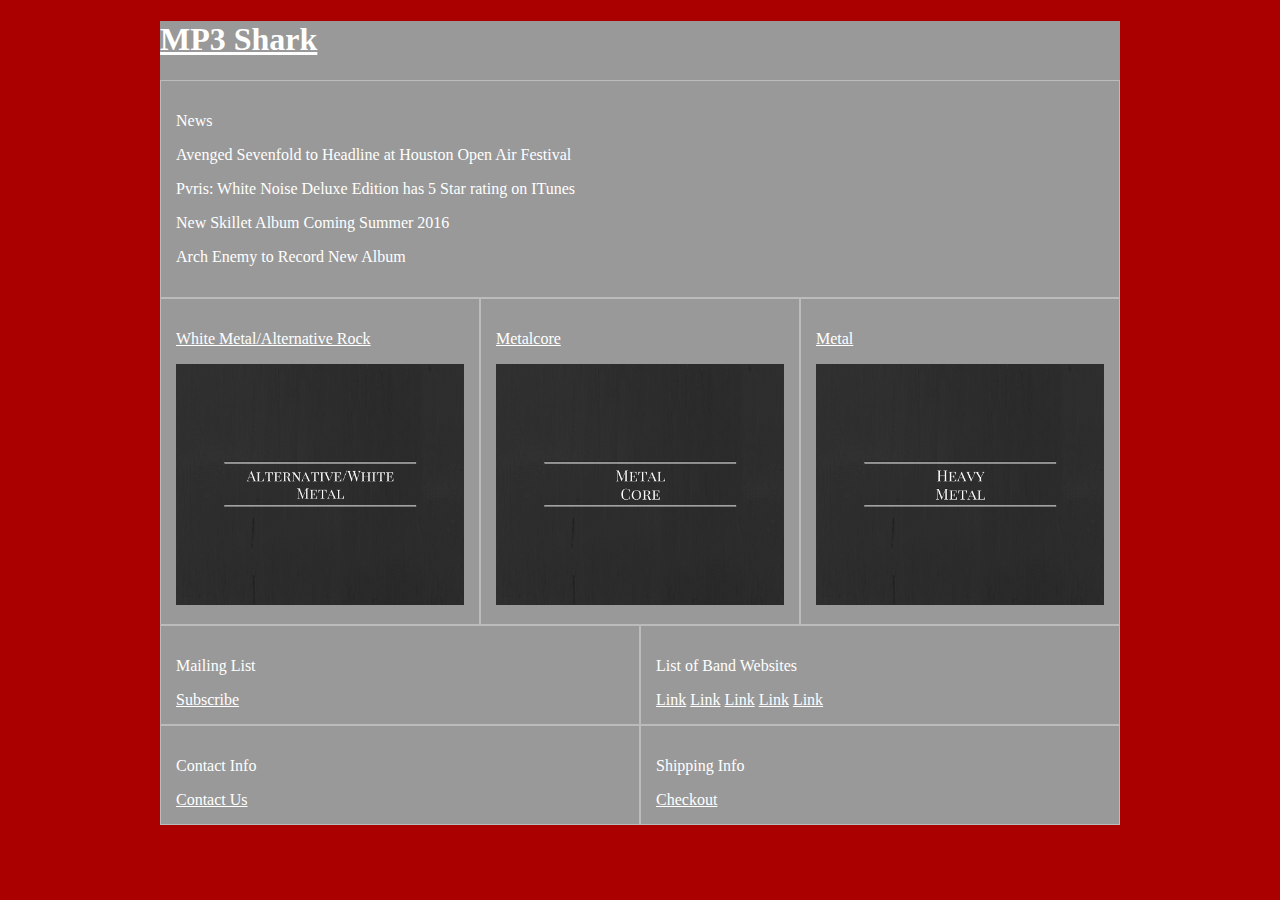
<file: index.html>
<!DOCTYPE html>

<html lang="en">
<head>
<title>MP3 Shark</title>
<link rel="icon" href="img/music_note.jpg">

<!-- Stylesheets -->
<link rel="stylesheet" href="css/grid_6.css">
<link rel="stylesheet" href="css/main.css">
<link rel="stylesheet" href="css/cart.css">

<meta name="viewport" content="width=device-width, initial-scale=1">
<meta charset="utf-8">
</head>
<header>

</header>



<div class="container">
<h1><a href="index.html">MP3 Shark</a></h1>



<div class="row">
<div class="full">
<p>News</p>
<p>Avenged Sevenfold to Headline at Houston Open Air Festival</p>
<p>Pvris: White Noise Deluxe Edition has 5 Star rating on ITunes</p>
<p>New Skillet Album Coming Summer 2016</p>
<p>Arch Enemy to Record New Album</p>
</div>
</div>

<div class="row">
    
<div class="one-third">
<a href="alternative.html"><p>White Metal/Alternative Rock</p></a>
<a href="alternative.html"><img src="img/Alternative.jpg"></a>
</div>

<div class="one-third">
<a href="metalcore.html"><p>Metalcore</p></a>
<a href="metalcore.html"><img src="img/MetalCore.jpg"></a>
</div>   

<div class="one-third">
<a href="metal.html"><p>Metal</p></a>
<a href="metal.html"><img src="img/HeavyMetal.jpg"></a>
</div>

</div>




<div class="row">
<div class="one-half">
<p>Mailing List</p>
<a href="#">Subscribe</a>
</div>

<div class="one-half">
<p>List of Band Websites</p>
<a href="#">Link</a>
<a href="#">Link</a>
<a href="#">Link</a>
<a href="#">Link</a>
<a href="#">Link</a>
</div>
</div>




<div class="row">

<div class="one-half">
<p>Contact Info</p>
<a href="#">Contact Us</a>
</div>

<div class="one-half">
<p>Shipping Info</p>
<a href="cart.html">Checkout</a>
</div>

</div>


</div>
<footer></footer>
<!-- JavaScript -->
<script src="js/jquery-2.1.4.min.js"></script>
<script src="js/cart.js"></script>

</body>
</html>
</file>
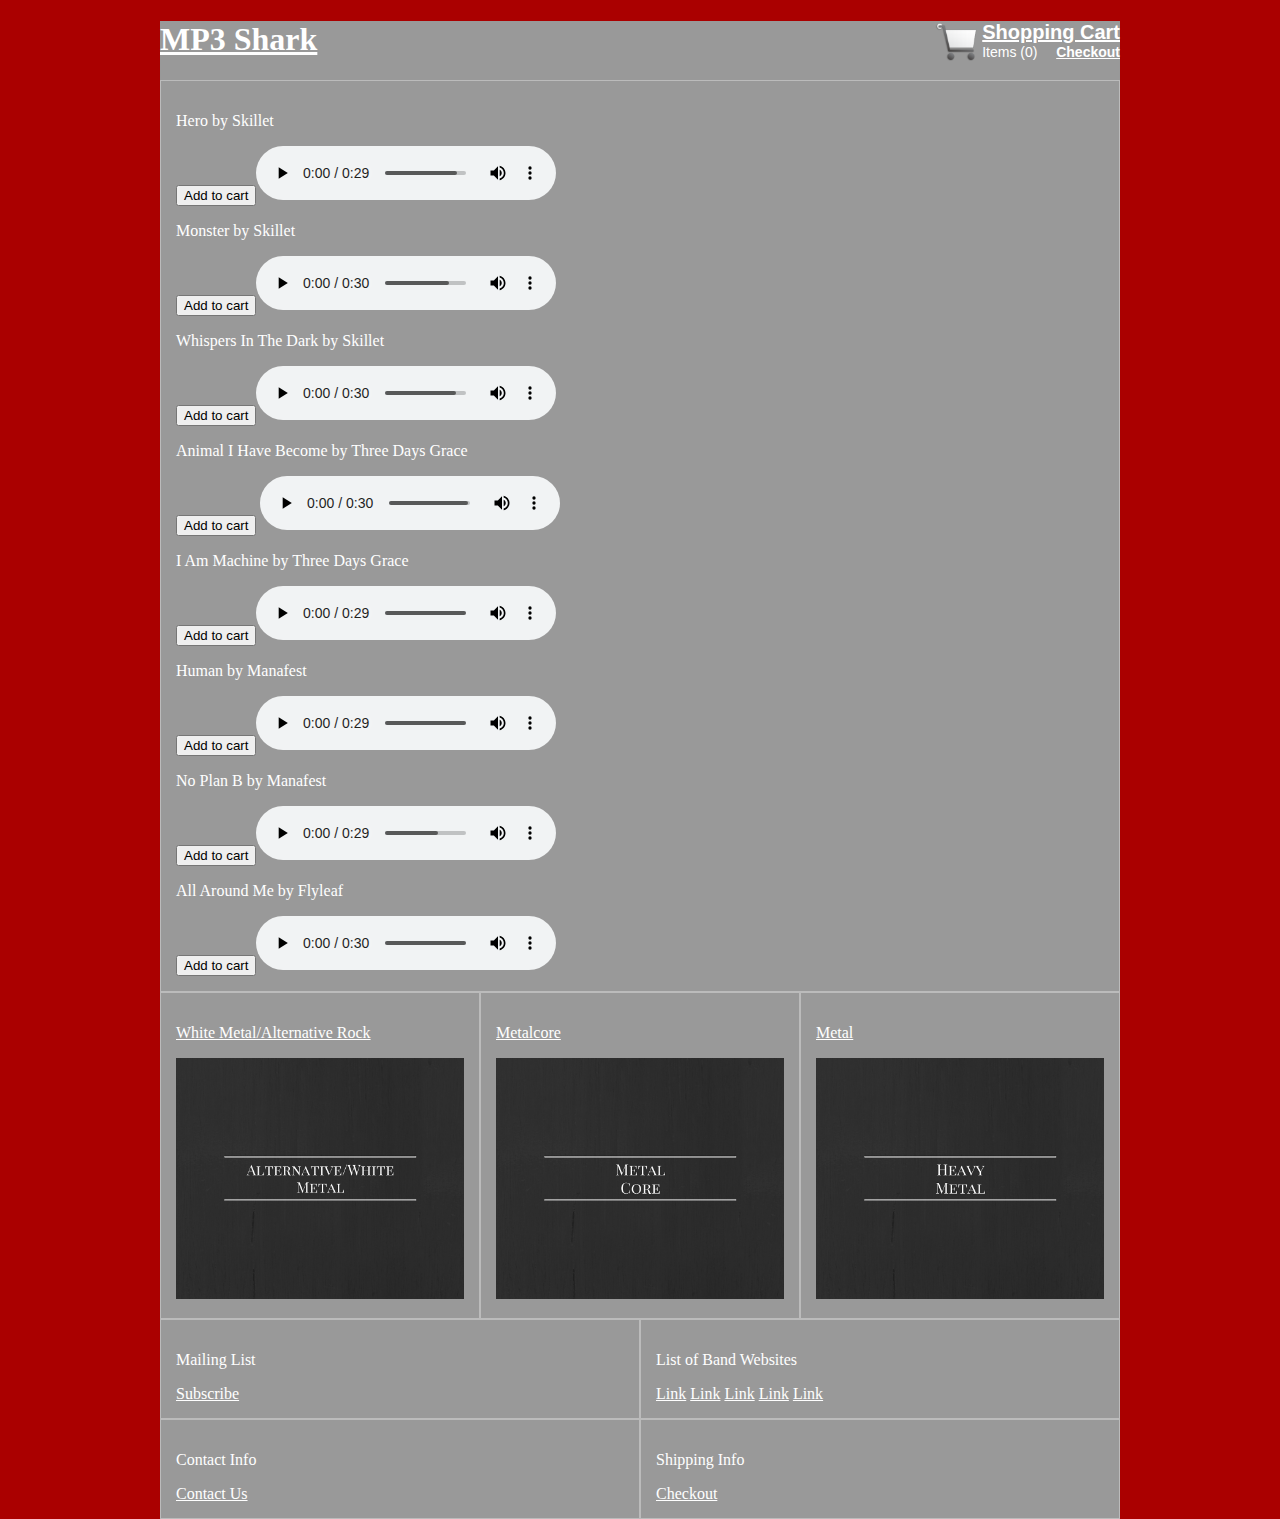
<file: alternative.html>
<!DOCTYPE html>

<html lang="en">
<head>
<title>Mp3 Shark</title>
<link rel="icon" href="img/music_note.jpg">

<!-- Stylesheets -->
<link rel="stylesheet" href="css/grid_6.css">
<link rel="stylesheet" href="css/main.css">
<link rel="stylesheet" href="css/cart.css">

<meta name="viewport" content="width=device-width, initial-scale=1">
<meta charset="utf-8">
</head>
<header>

</header>

<div class="container">
        <!-- begin cart link widget -->
<div id="cart_links">
    <a href="cart.html"><img class="cart_icon" src="img/cart_icon.png" alt="cart icon" /></a>
    <span class="cart_link"><a id="cart_link" href="#">Shopping Cart</a></span> <br />
    <span class="item_count">Items (<span id="item_count">0</span>)</span>
    <span class="checkout_link"><a id="checkout_link" href="#">Checkout</a></span>

</div>

<body onload="loadCart()">
<div class="container">
<h1><a href="index.html">MP3 Shark</a></h1>


<!--<div class="row">
<div class="full">
<p>Owl Carousel</p>
<img src="img/test/carousel.jpg">
</div>
</div>-->
<div class="row">
<div class="full">
<p></p>
<p>Hero by Skillet</p><input type="button" onclick="addToCart('hero')" value="Add to cart"><audio controls>
<source src="audio/Hero.mp3" type="audio/mpeg">    
</audio>

<p>Monster by Skillet</p><input type="button" onclick="addToCart('monster')" value="Add to cart"><audio controls>
<source src="audio/Monster.mp3" type="audio/mpeg">    
</audio>

<p>Whispers In The Dark by Skillet</p><input type="button" onclick="addToCart('whispers_in_the_dark')" value="Add to cart"><audio controls>
<source src="audio/WhispersInTheDark.mp3" type="audio/mpeg">    
</audio>

<p>Animal I Have Become by Three Days Grace</p><input type="button" onclick="addToCart('animal_i_have_become')" value="Add to cart">
<audio controls>
<source src="audio/AnimalIHaveBecome.mp3" type="audio/mpeg">    
</audio>

<p>I Am Machine by Three Days Grace</p><input type="button" onclick="addToCart('i_am_machine')" value="Add to cart"><audio controls>
<source src="audio/IAmMachine.mp3" type="audio/mpeg">    
</audio>

<p>Human by Manafest</p><input type="button" onclick="addToCart('human')" value="Add to cart"><audio controls>
<source src="audio/Human.mp3" type="audio/mpeg">    
</audio>

<p>No Plan B by Manafest</p><input type="button" onclick="addToCart('no_plan_b')" value="Add to cart"><audio controls>
<source src="audio/NoPlanB.mp3" type="audio/mpeg">    
</audio>

<p>All Around Me by Flyleaf</p><input type="button" onclick="addToCart('all_around_me')" value="Add to cart"><audio controls>
<source src="audio/AllAroundMe.mp3" type="audio/mpeg">    
</audio>



</div>
</div>

<div class="row">
    
<div class="one-third">
<a href="alternative.html"><p>White Metal/Alternative Rock</p></a>
<a href="alternative.html"><img src="img/Alternative.jpg"></a>
</div>

<div class="one-third">
<a href="metalcore.html"><p>Metalcore</p></a>
<a href="metalcore.html"><img src="img/MetalCore.jpg"></a>
</div>   

<div class="one-third">
<a href="metal.html"><p>Metal</p></a>
<a href="metal.html"><img src="img/HeavyMetal.jpg"></a>
</div>

</div>




<div class="row">
<div class="one-half">
<p>Mailing List</p>
<a href="#">Subscribe</a>
</div>

<div class="one-half">
<p>List of Band Websites</p>
<a href="#">Link</a>
<a href="#">Link</a>
<a href="#">Link</a>
<a href="#">Link</a>
<a href="#">Link</a>
</div>
</div>




<div class="row">

<div class="one-half">
<p>Contact Info</p>
<a href="#">Contact Us</a>
</div>

<div class="one-half">
<p>Shipping Info</p>
<a href="cart.html">Checkout</a>
</div>

</div>


</div>
<footer></footer>
<!-- JavaScript -->
<script src="js/jquery-2.1.4.min.js"></script>
<script src="js/cart.js"></script>

</body>
</html>
</file>
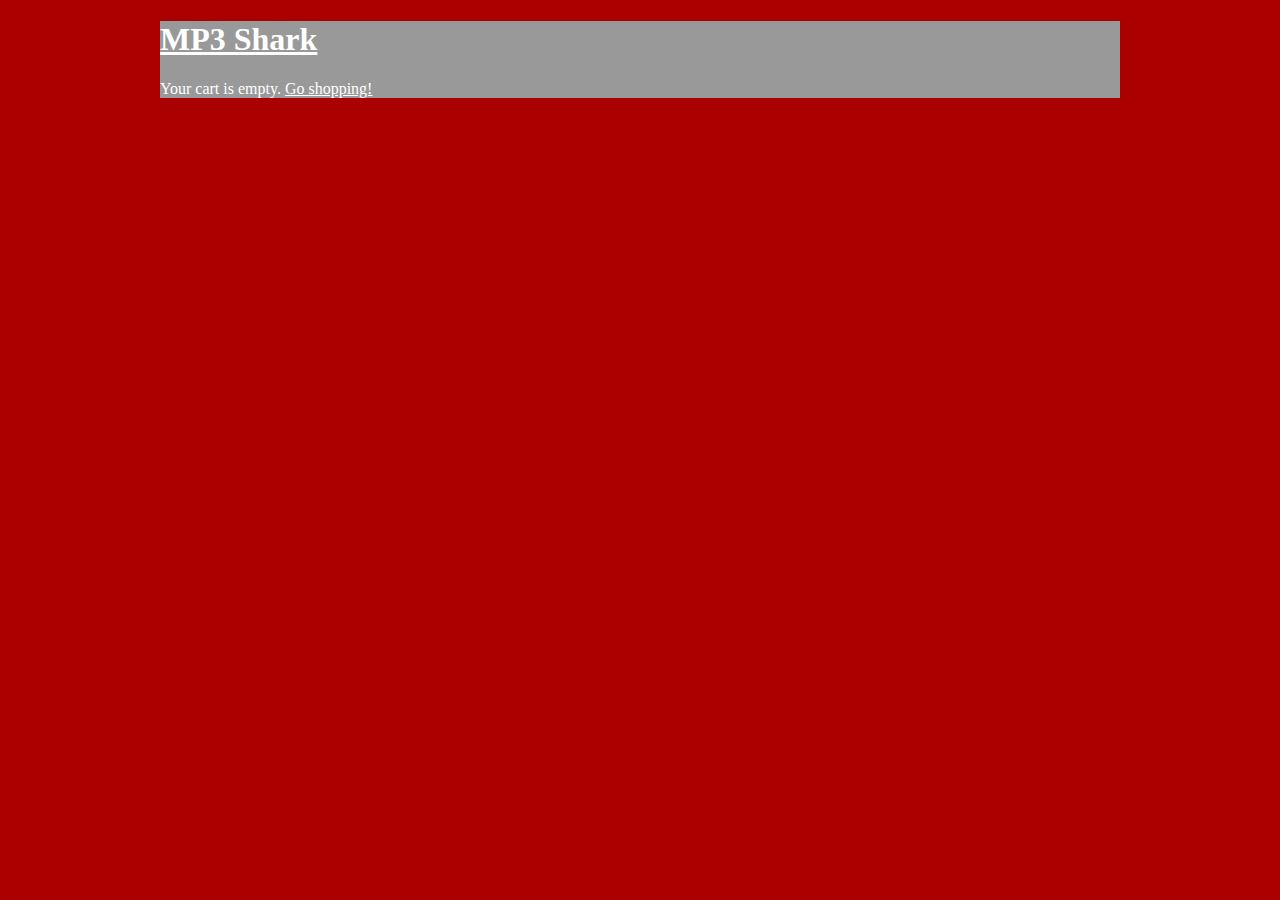
<file: cart.html>
<!DOCTYPE html>

<html lang="en">
<head>
<title>MP3 Shark</title>
<link rel="icon" href="img/music_note.jpg">

<!-- Stylesheets -->
<link rel="stylesheet" href="css/grid_6.css">
<link rel="stylesheet" href="css/main.css">
<link rel="stylesheet" href="css/cart.css">

<meta name="viewport" content="width=device-width, initial-scale=1">
<meta charset="utf-8">
</head>
<header>

</header>

<body>

<!DOCTYPE html>

<html lang="en">
<head>
<title>MP3 Shark</title>
<link rel="icon" href="img/music_note.jpg">

<!-- Stylesheets -->
<link rel="stylesheet" href="css/grid_6.css">
<link rel="stylesheet" href="css/main.css">
<link rel="stylesheet" href="css/cart.css">

<meta name="viewport" content="width=device-width, initial-scale=1">
<meta charset="utf-8">
</head>
<header>

</header>

<body onload="loadCart()">

<div class="container">
<h1><a href="index.html">MP3 Shark</a></h1>

<div id="cart">
    
</div>


<footer></footer>
<!-- JavaScript -->
<script src="js/jquery-2.1.4.min.js"></script>
<script src="js/cart.js"></script>

</body>
</html>
</file>
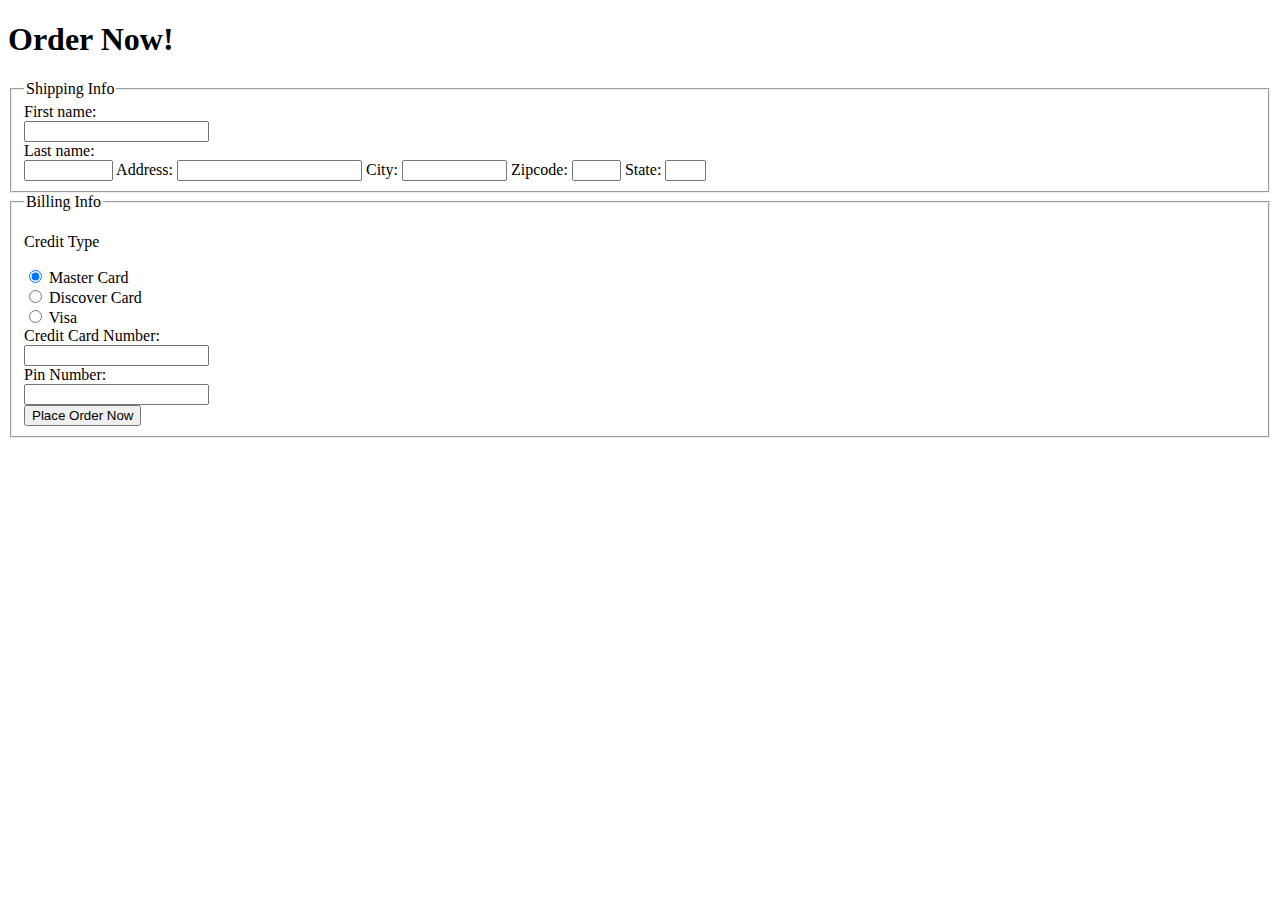
<file: checkout.html>
<!DOCTYPE html>
<head>
<title>Order Form</title>
</head>
<body>
    <h1>Order Now!</h1>
    <form action="thanks.html" method="post">
        <fieldset>
    <legend>Shipping Info</legend>
    
      
  First name:<br>
  <input type="text" name="firstname" required> <br>
  Last name:<br>
  <input type="text" name="lastname" required size=8>

  Address:
  <input type="text" name="address" required>
  City:
  <input type="text" name="city" required size=10>
  Zipcode:
  <input type="text" name="zipcode" required size=3>
  State:
  <input type="text" name="State" required size=2>
        </fieldset>
            
 
        
            <fieldset>
        
        <legend>Billing Info</legend>
        <p>Credit Type</p>
        <input type="radio" name="gender" value="Master Card" checked> Master Card<br>
        <input type="radio" name="gender" value="Discover Card"> Discover Card<br>
        <input type="radio" name="gender" value="Visa"> Visa</br>
  Credit Card Number:<br>
  <input type="text" name="Credit Card Number"required><br>
  Pin Number:<br>
  <input type="text" name="Pin Number"required><br>
   <input type="submit" value="Place Order Now"><br>
   </fieldset>
        </form>
</form>
</body>
</html>
</file>
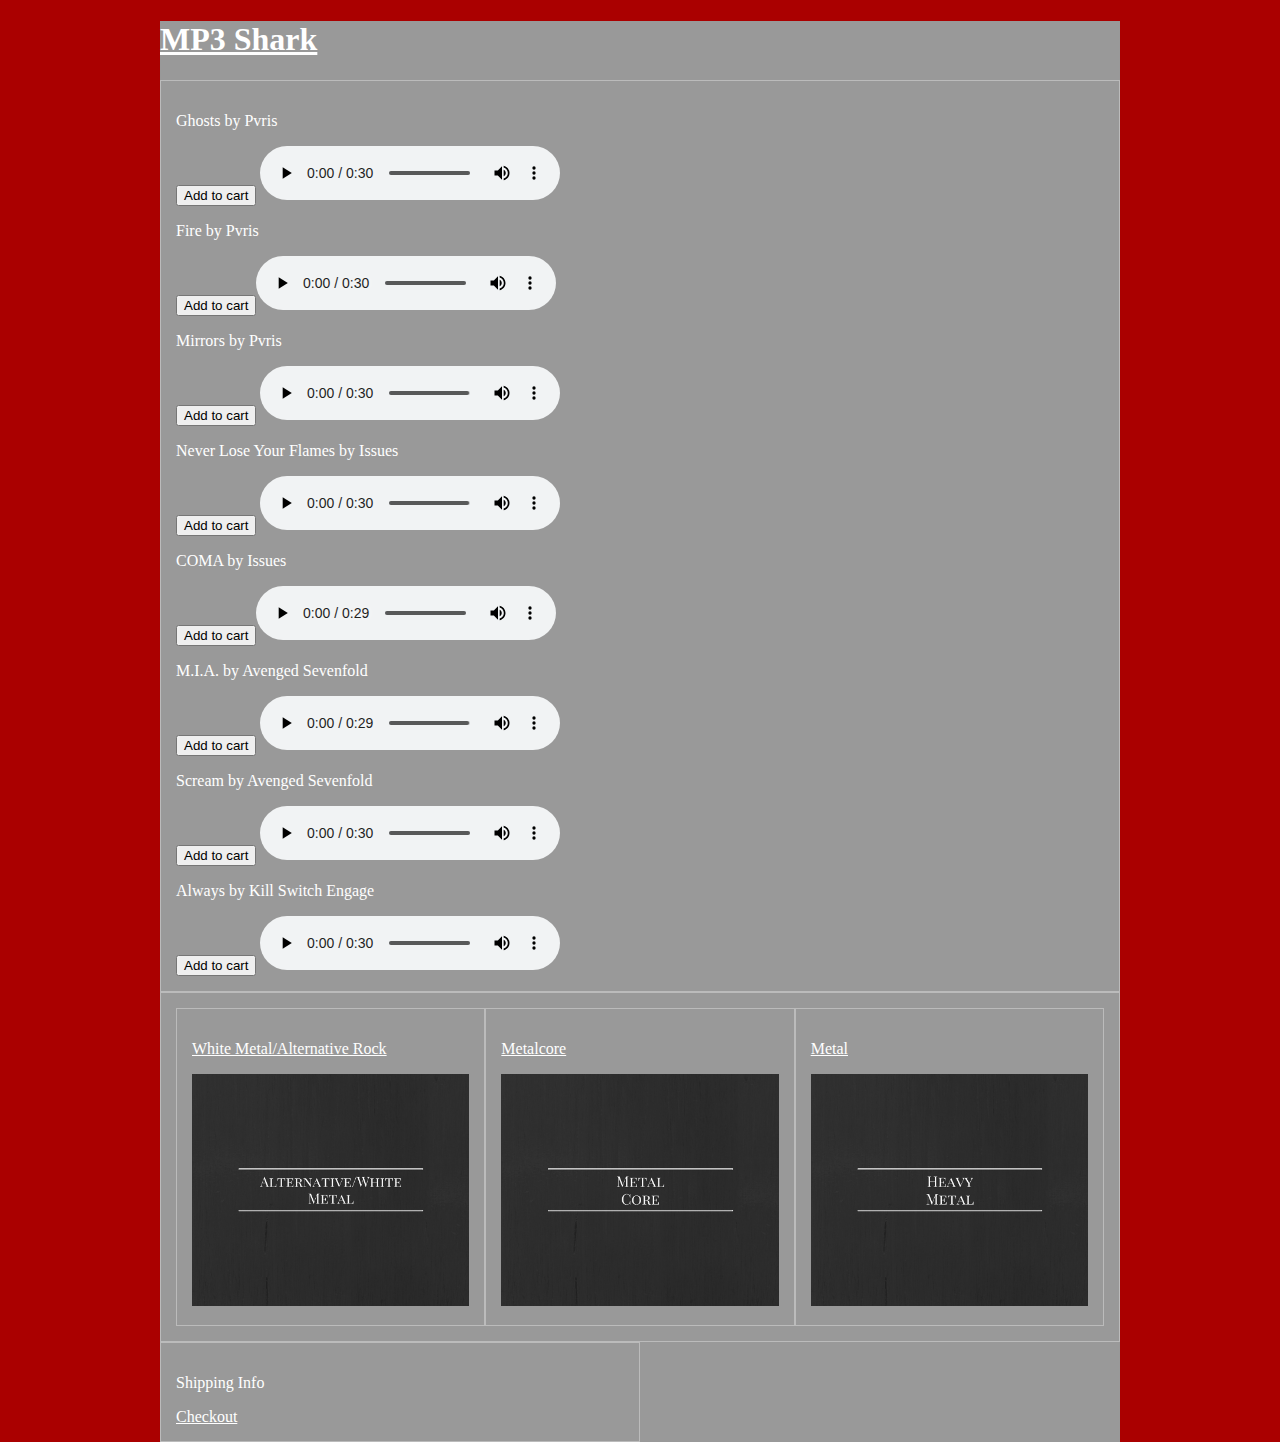
<file: junk.html>
<!DOCTYPE html>

<html lang="en">
<head>
<title>Mp3 Shark<a href="alternative.html"></title>
<link rel="icon" href="img/music_note.jpg">

<!-- Stylesheets -->
<link rel="stylesheet" href="css/grid_6.css">
<link rel="stylesheet" href="css/main.css">
<link rel="stylesheet" href="css/cart.css">

<meta name="viewport" content="width=device-width, initial-scale=1">
<meta charset="utf-8">
</head>
<header>

</header>

<body>
<body onload="loadCart()">
<div class="container">
<h1><a href="index.html">MP3 Shark</a></h1>


<!--<div class="row">
<div class="full">
<p>Owl Carousel</p>
<img src="img/test/carousel.jpg">
</div>
</div>-->
<div class="row">
<div class="full">
    
    
<p>Ghosts by Pvris</p><input type="button" onclick="addToCart('ghosts')" value="Add to cart">
<audio controls>
<source src="audio/Ghosts.mp3" type="audio/mpeg">    
</audio>

<p>Fire by Pvris</p><input type="button" onclick="addToCart('fire')" value="Add to cart"><audio controls>
<source src="audio/Fire.mp3" type="audio/mpeg">    
</audio>

<p>Mirrors by Pvris</p><input type="button" onclick="addToCart('mirrors')" value="Add to cart">
<audio controls>
<source src="audio/Mirrors.mp3" type="audio/mpeg">    
</audio>

<p>Never Lose Your Flames by Issues</p><input type="button" onclick="addToCart('never_lose_your_flames')" value="Add to cart">
<audio controls>
<source src="audio/NeverLoseYourFlames.mp3" type="audio/mpeg">    
</audio>

<p>COMA by Issues</p><input type="button" onclick="addToCart('coma')" value="Add to cart"><audio controls>
<source src="audio/Coma.mp3" type="audio/mpeg">    
</audio>

<p>M.I.A. by Avenged Sevenfold</p><input type="button" onclick="addToCart('mia')" value="Add to cart">
<audio controls>
<source src="audio/MIA.mp3" type="audio/mpeg">    
</audio>

<p>Scream by Avenged Sevenfold</p><input type="button" onclick="addToCart('scream')" value="Add to cart">
<audio controls>
<source src="audio/Scream.mp3" type="audio/mpeg">    
</audio>

<p>Always by Kill Switch Engage</p><input type="button" onclick="addToCart('always')" value="Add to cart">
<audio controls>
<source src="audio/Always.mp3" type="audio/mpeg">    
</audio>

</div>

<div class="row">
    
<div class="one-third">
<a href="alternative.html"><p>White Metal/Alternative Rock</p></a>
<a href="alternative.html"><img src="img/Alternative.jpg"></a>
</div>

<div class="one-third">
<a href="metalcore.html"><p>Metalcore</p></a>
<a href="metalcore.html"><img src="img/MetalCore.jpg"></a>
</div>   

<div class="one-third">
<a href="metal.html"><p>Metal</p></a>
<a href="metal.html"><img src="img/HeavyMetal.jpg"></a>
</div>

</div>




<div class="one-half">
<p>Shipping Info</p>
<a href="#">Checkout</a>
</div>

</div>


</div>
<footer></footer>
<!-- JavaScript -->
<script src="js/jquery-2.1.4.min.js"></script>
<script src="js/cart.js"></script>

</body>
</html>
</file>
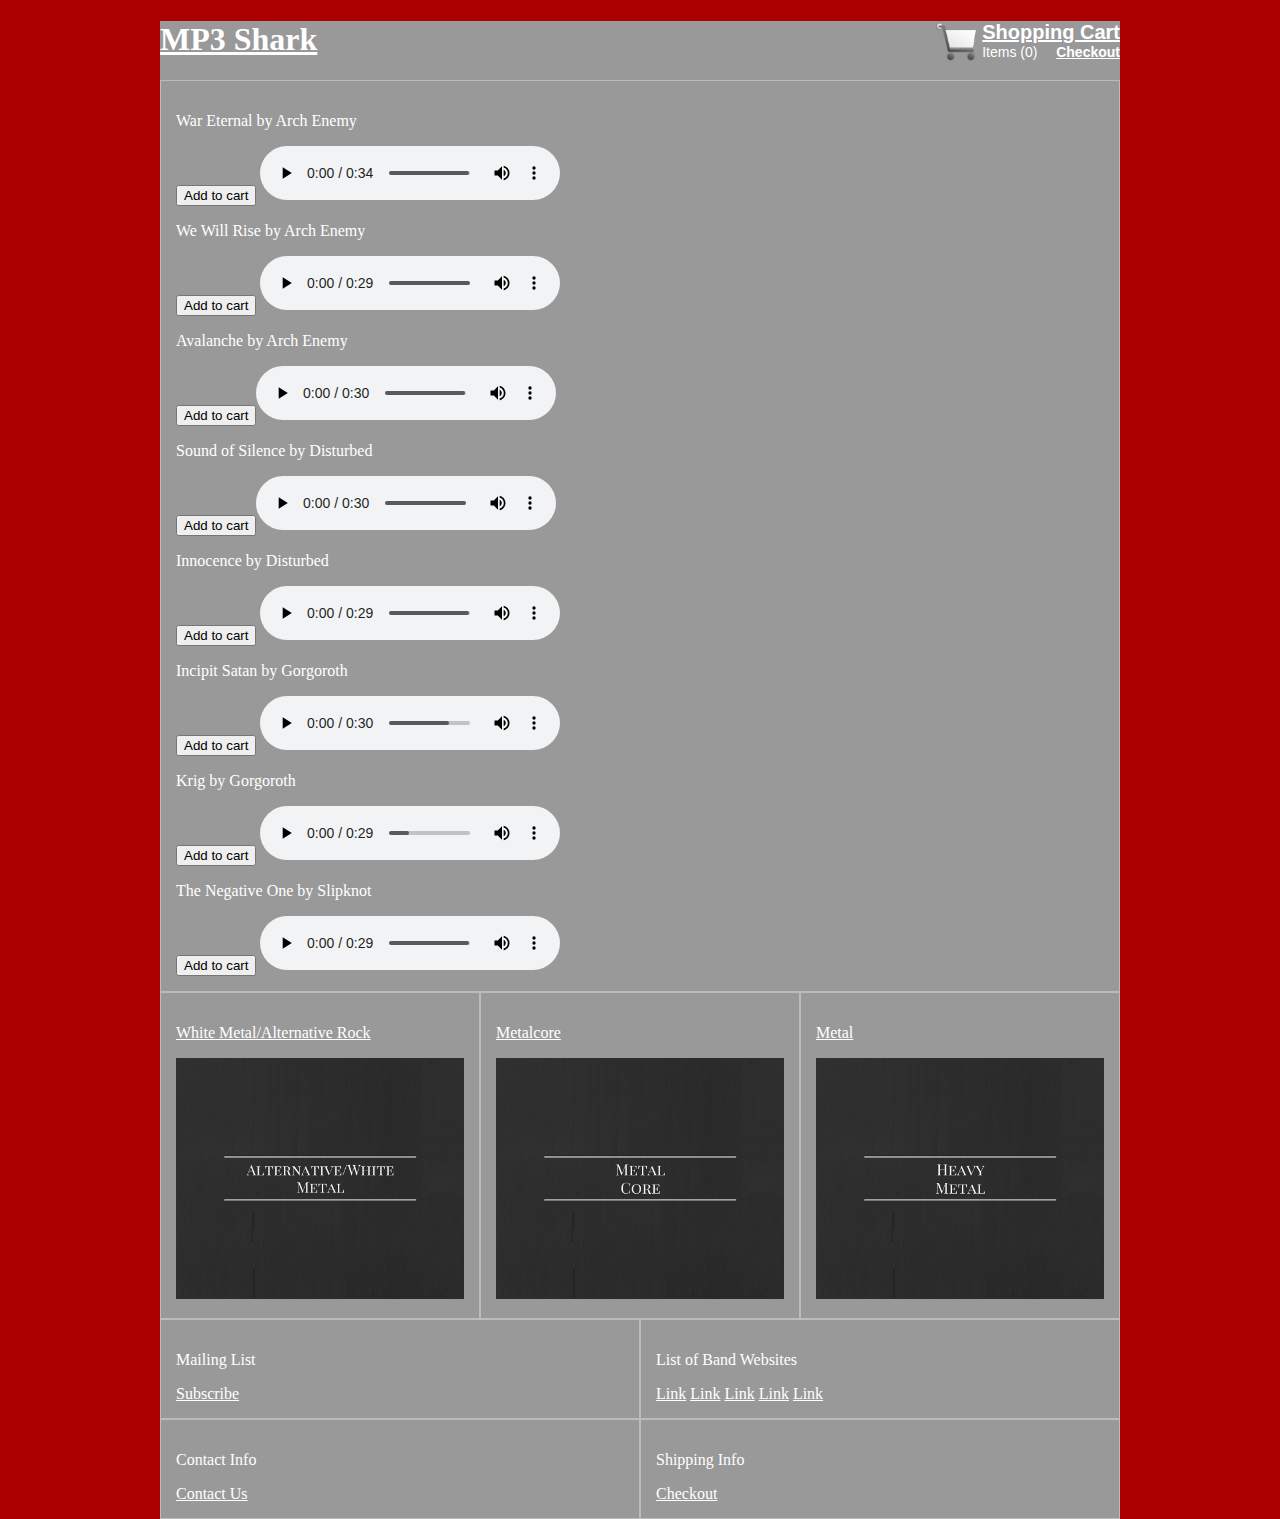
<file: metal.html>
<!DOCTYPE html>

<html lang="en">
<head>
<title>Mp3 Shark</title>
<link rel="icon" href="img/music_note.jpg">

<!-- Stylesheets -->
<link rel="stylesheet" href="css/grid_6.css">
<link rel="stylesheet" href="css/main.css">
<link rel="stylesheet" href="css/cart.css">

<meta name="viewport" content="width=device-width, initial-scale=1">
<meta charset="utf-8">
</head>
<header>

</header>
<div class="container">
        <!-- begin cart link widget -->
<div id="cart_links">
    <a href="cart.html"><img class="cart_icon" src="img/cart_icon.png" alt="cart icon" /></a>
    <span class="cart_link"><a id="cart_link" href="#">Shopping Cart</a></span> <br />
    <span class="item_count">Items (<span id="item_count">0</span>)</span>
    <span class="checkout_link"><a id="checkout_link" href="#">Checkout</a></span>

</div>

<body onload="loadCart()">
<div class="container">
<h1><a href="index.html">MP3 Shark</a></h1>


<!--<div class="row">
<div class="full">
<p>Owl Carousel</p>
<img src="img/test/carousel.jpg">
</div>
</div>-->
<div class="row">
<div class="full">
<p>War Eternal by Arch Enemy</p><input type="button" onclick="addToCart('war_eternal')" value="Add to cart">
<audio controls>
<source src="audio/WarEternal.mp3" type="audio/mpeg">    
</audio>

<p>We Will Rise by Arch Enemy</p><input type="button" onclick="addToCart('we_will_rise')" value="Add to cart">
<audio controls>
<source src="audio/WeWillRise.mp3" type="audio/mpeg">    
</audio>

<p>Avalanche by Arch Enemy</p><input type="button" onclick="addToCart('avalanche')" value="Add to cart"><audio controls>
<source src="audio/Avalanche.mp3" type="audio/mpeg">    
</audio>

<p>Sound of Silence by Disturbed</p><input type="button" onclick="addToCart('sound_of_silence')" value="Add to cart"><audio controls>
<source src="audio/TheSoundOfSilence.mp3" type="audio/mpeg">    
</audio>

<p>Innocence by Disturbed</p><input type="button" onclick="addToCart('Innocence')" value="Add to cart">
<audio controls>
<source src="audio/Innocence.mp3" type="audio/mpeg">    
</audio>

<p>Incipit Satan by Gorgoroth</p><input type="button" onclick="addToCart('incipit_satan')" value="Add to cart">
<audio controls>
<source src="audio/IncipitSatan.mp3" type="audio/mpeg">    
</audio>

<p>Krig by Gorgoroth</p><input type="button" onclick="addToCart('krig')" value="Add to cart">
<audio controls>
<source src="audio/Krig.mp3" type="audio/mpeg">    
</audio>

<p>The Negative One by Slipknot</p><input type="button" onclick="addToCart('the_negative_one')" value="Add to cart">
<audio controls>
<source src="audio/TheNegativeOne.mp3" type="audio/mpeg">    
</audio>

</div>
</div>





<div class="row">    
<div class="one-third">
<a href="alternative.html"><p>White Metal/Alternative Rock</p></a>
<a href="alternative.html"><img src="img/Alternative.jpg"></a>
</div>

<div class="one-third">
<a href="metalcore.html"><p>Metalcore</p></a>
<a href="metalcore.html"><img src="img/MetalCore.jpg"></a>
</div>   

<div class="one-third">
<a href="metal.html"><p>Metal</p></a>
<a href="metal.html"><img src="img/HeavyMetal.jpg"></a>
</div>

</div>




<div class="row">
<div class="one-half">
<p>Mailing List</p>
<a href="#">Subscribe</a>
</div>

<div class="one-half">
<p>List of Band Websites</p>
<a href="#">Link</a>
<a href="#">Link</a>
<a href="#">Link</a>
<a href="#">Link</a>
<a href="#">Link</a>
</div>
</div>




<div class="row">

<div class="one-half">
<p>Contact Info</p>
<a href="#">Contact Us</a>
</div>

<div class="one-half">
<p>Shipping Info</p>
<a href="cart.html">Checkout</a>
</div>

</div>


</div>
<footer></footer>
<!-- JavaScript -->
<script src="js/jquery-2.1.4.min.js"></script>
<script src="js/cart.js"></script>

</body>
</html>
</file>
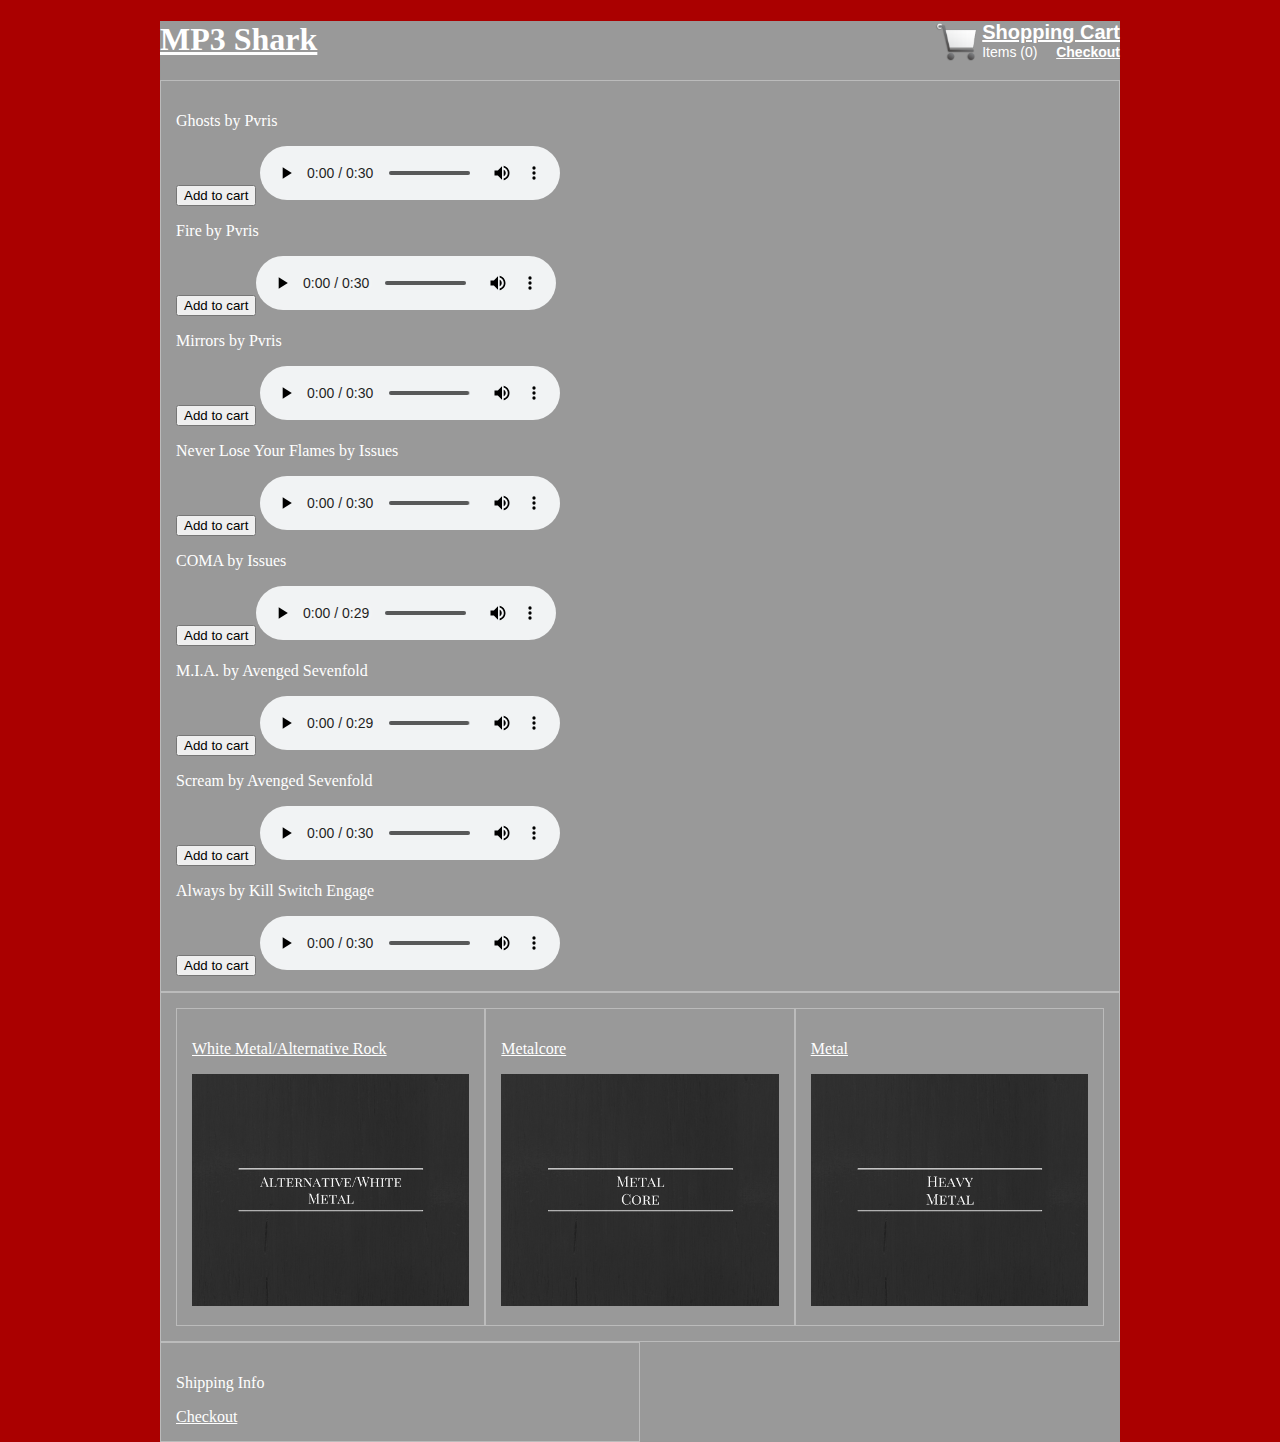
<file: metalcore.html>
<!DOCTYPE html>

<html lang="en">
<head>

</div>
<title>Mp3 Shark</title>
<link rel="icon" href="img/music_note.jpg">

<!-- Stylesheets -->
<link rel="stylesheet" href="css/grid_6.css">
<link rel="stylesheet" href="css/main.css">
<link rel="stylesheet" href="css/cart.css">

<meta name="viewport" content="width=device-width, initial-scale=1">
<meta charset="utf-8">
</head>
<header>

</header>
<div class="container">
        <!-- begin cart link widget -->
<div id="cart_links">
    <a href="cart.html"><img class="cart_icon" src="img/cart_icon.png" alt="cart icon" /></a>
    <span class="cart_link"><a id="cart_link" href="#">Shopping Cart</a></span> <br />
    <span class="item_count">Items (<span id="item_count">0</span>)</span>
    <span class="checkout_link"><a id="checkout_link" href="#">Checkout</a></span>

</div>

<body onload="loadCart()">
<div class="container">
<h1><a href="index.html">MP3 Shark</a></h1>


<div class="row">
<div class="full">
    
    
<p>Ghosts by Pvris</p><input type="button" onclick="addToCart('ghosts')" value="Add to cart">
<audio controls>
<source src="audio/Ghosts.mp3" type="audio/mpeg">    
</audio>

<p>Fire by Pvris</p><input type="button" onclick="addToCart('fire')" value="Add to cart"><audio controls>
<source src="audio/Fire.mp3" type="audio/mpeg">    
</audio>

<p>Mirrors by Pvris</p><input type="button" onclick="addToCart('mirrors')" value="Add to cart">
<audio controls>
<source src="audio/Mirrors.mp3" type="audio/mpeg">    
</audio>

<p>Never Lose Your Flames by Issues</p><input type="button" onclick="addToCart('never_lose_your_flames')" value="Add to cart">
<audio controls>
<source src="audio/NeverLoseYourFlames.mp3" type="audio/mpeg">    
</audio>

<p>COMA by Issues</p><input type="button" onclick="addToCart('coma')" value="Add to cart"><audio controls>
<source src="audio/Coma.mp3" type="audio/mpeg">    
</audio>

<p>M.I.A. by Avenged Sevenfold</p><input type="button" onclick="addToCart('mia')" value="Add to cart">
<audio controls>
<source src="audio/MIA.mp3" type="audio/mpeg">    
</audio>

<p>Scream by Avenged Sevenfold</p><input type="button" onclick="addToCart('scream')" value="Add to cart">
<audio controls>
<source src="audio/Scream.mp3" type="audio/mpeg">    
</audio>

<p>Always by Kill Switch Engage</p><input type="button" onclick="addToCart('always')" value="Add to cart">
<audio controls>
<source src="audio/Always.mp3" type="audio/mpeg">    
</audio>


</div>

<div class="row">
    
<div class="one-third">
<a href="alternative.html"><p>White Metal/Alternative Rock</p></a>
<a href="alternative.html"><img src="img/Alternative.jpg"></a>
</div>

<div class="one-third">
<a href="metalcore.html"><p>Metalcore</p></a>
<a href="metalcore.html"><img src="img/MetalCore.jpg"></a>
</div>   

<div class="one-third">
<a href="metal.html"><p>Metal</p></a>
<a href="metal.html"><img src="img/HeavyMetal.jpg"></a>
</div>

</div>




<div class="one-half">
<p>Shipping Info</p>
<a href="cart.html">Checkout</a>
</div>

</div>


</div>
<footer></footer>
<!-- JavaScript -->
<script src="js/jquery-2.1.4.min.js"></script>
<script src="js/cart.js"></script>

</body>
</html>
</file>
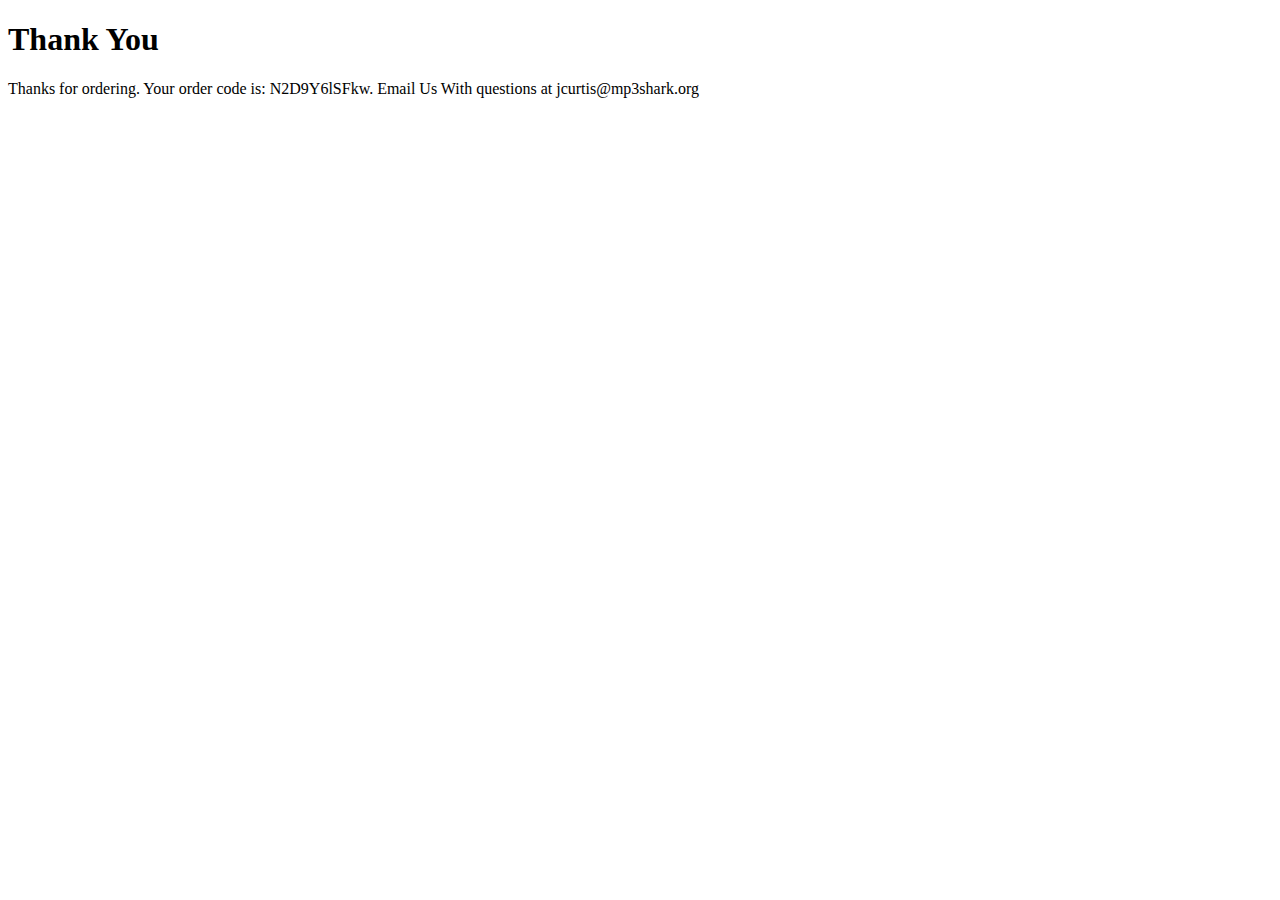
<file: thanks.html>
<!DOCTYPE html>

<html>
 <title>Thank You</title>
 <body onload="emptyCart()">
  
    <h1>Thank You</h1>
    <p>Thanks for ordering. Your order code is: N2D9Y6lSFkw. Email Us With questions at jcurtis@mp3shark.org</p>
 </body>   
    
    
<script src="js/jquery-2.1.4.min.js"></script>
<script src="js/cart.js"></script>
</html>
</file>
<file: css/grid_6.css>
/*** layout styles ***/

html {
    box-sizing: border-box;
}

*, *:before, *:after {
    box-sizing: inherit;
    
    /* technique from https://css-tricks.com/box-sizing/ */
}

body {
    margin: 0;
    padding: 0;
}

.container {
    margin: 0 auto;
    max-width: 960px;
}

.row {
    display: flex;
    flex-direction: row;
    flex-wrap: wrap;
}

.row > * {
    /* The border is just to visualize columns during layout. Remove in finished site. */
    border: 1px solid #BBBBBB;

    padding: 15px;
    position: relative;
}

.one-sixth {
    width: 16.666666%;
}

.one-fifth {
    width: 20%;
}

.one-fourth {
    width: 25%;
}

.one-third {
    width: 33.333333%;
}

.two-fifths {
    width: 40%;
}

.one-half {
    width: 50%;
}

.two-thirds {
    width: 66.666666%;
}

.three-fifths {
    width: 60%;
}

.three-fourths {
    width: 75%;
}

.four-fifths {
    width: 80%;
}

.five-sixths {
    width: 83.333333%
}

.full {
    width: 100%;
}


/* navbar styles */

.navbar {
    background-color: #BBBBBB;
}

.navbar ul {
    display: flex;
    flex-direction: row;
    list-style: none;
    margin: 0;
    padding: 0;
}

.navbar li {
    border-right: 1px solid #777777;
}

.navbar li:last-child {
    border: none;
}

.navbar a:link, .navbar a:visited {
    display: block;
    padding: 5px 10px;
    text-align: center;
    text-decoration: none;
}

.navbar a:hover, .navbar a:active {
    background-color: #777777;
}


/* other helper classes */

.right {
    float: right;
    margin-right: 10px;
    margin-bottom: 10px;
}

.left {
    margin-right: 10px;
    margin-left: 10px;
    margin-bottom: 10px;
}

.center {
    display: block;
    margin: 0 auto;
}

.upper-left,
.upper-right,
.lower-right,
.lower-left {
    position: absolute;
    margin: 0;
}

.upper-left {
    top: 15px;
    left: 15px;
}

.upper-right {
    top: 15px;
    right: 15px;
}

.lower-right {
    bottom: 15px;
    right: 15px;
}

.lower-left {
    bottom: 15px;
    left: 15px;
}


/* media queries */ 

@media screen and (max-width: 600px)
{

    .one-sixth,
    .one-fifth,
    .one-fourth,
    .one-third,
    .two-fifths,
    .one-half,
    .three-fifths,
    .two-thirds,
    .four-fifths,
    .five-sixths,
    .full {
        padding: 10px;
        width: 100%;
    } 

    .hide-mobile {
        display: none;
    }
    
    .static-mobile {
        position: static;
    }
}

@media (min-width: 601px)
{
    .hide-desktop {
        display: none;
    }
    
    .static-desktop {
        position: static;
    }
}
</file>
<file: css/main.css>
/*** sectioning elements ***/

body {
    background-color: #AA0000;

}

header {

}

main {
    /* I wouldn't recommend applying any styles to this
       section as the 'main' element is not supported
       in all browsers yet. */
}

footer {

}

nav {

}

section {

}

aside {

}


/**** base styles ***/

h1 {

}

h2 {

}

h3 {

}

h4 {

}

h5 {

}

h6 {

}

p {

}

blockquote {

}

ol {

}

ul {

}

li {

}

table {

}

tr {

}

th {

}

td {

}


/*** image styles ***/

img  {
	
}


/*** link styles ***/

a:link {
    color:#FFFFFF;
}

a:visited {
    color: #FFFFFF;

}
img {
    max-width: 100%;
}

a:hover {
    color: #173814;
}

a:active {

}


/*** form styles (coming soon) ***/
div.container{
    background-color: #999999;
    color: #FFFFFF;
}
</file>
<file: css/cart.css>
/**
 * Copyright (c) 2015 Jon Cooper
 *
 * This file is part of js-cart.
 *
 * Documentation, related files, and licensing can be found at
 *
 *     <https://github.com/joncoop/js-cart>.
 */

 /******** cart styles ********/

div#cart {

}

#cart form {
    margin-bottom: 20px;
    overflow: auto;
}

#cart table {
    background-color: #D3D3D3;
    border-spacing: 0;
    margin-bottom: 10px;
    width: 100%;
}

#cart tr {

}

#cart th, #cart td {
  border-bottom: 1px solid #CCCCCC;
  padding: 5px;
  text-align: center;
}

#cart th {

}

#cart td {

}

#cart tr.column-headings {
  background-color: #666666;
  color: #FFFFFF;
}

#cart tr.item {

}

#cart tr.subtotal {

}

#cart tr.tax {

}

#cart tr.shipping {

}

#cart tr.total {

}

#cart th.shipping {
    text-align: right;
}

#cart th.subtotal {
    text-align: right;
}

#cart th.tax {
    text-align: right;
}

#cart th.total {
    text-align: right;
}

#cart span.item_id {
    color: #555555;
    font-size: 80%;
    font-style: italic;
}

#cart td.item_name {
    text-align: left;
}

#cart td.item_price {

}

#cart td.item_total {

}

#cart td.shipping {
    font-weight: bold;
}

#cart td.subtotal {
    font-weight: bold;
}

#cart td.tax {
    font-weight: bold;
}

#cart td.total {
    font-weight: bold;
}

#cart div.buttons {
    text-align: right;
}

#cart input[type=button], #cart input[type=submit] {
  border: 1px solid #666666;
  font-weight: bold;
  margin: 5px;
  padding: 5px;
  text-align: center;
  width: 80px;
}

#cart input[type=text] {
    text-align: center;
}

#cart input[type=button] {
    background-color: #DDDDDD;
}

#cart input[type=button]:hover {
    background-color: #AAAAAA;
}

#cart input[type=submit] {
    background-color: #DDDDDD;
}

#cart input[type=submit]:hover {
    background-color: #AAAAAA;
}

/******** widget styles ********/

div#cart_links {
    float: right;
    font-family: sans-serif;
}

img.cart_icon {
    border: none;
    float: left;
    height: 42px;
    margin-right: 5px;
}

.cart_link {
    font-size: 20px;
    font-weight: bold;
}

.item_count {
    color: #FFFFFF;
    font-size: 14px;
    float: left;
}

.checkout_link {
    float: right;
    font-size: 14px;
    font-weight: bold;
}
</file>
